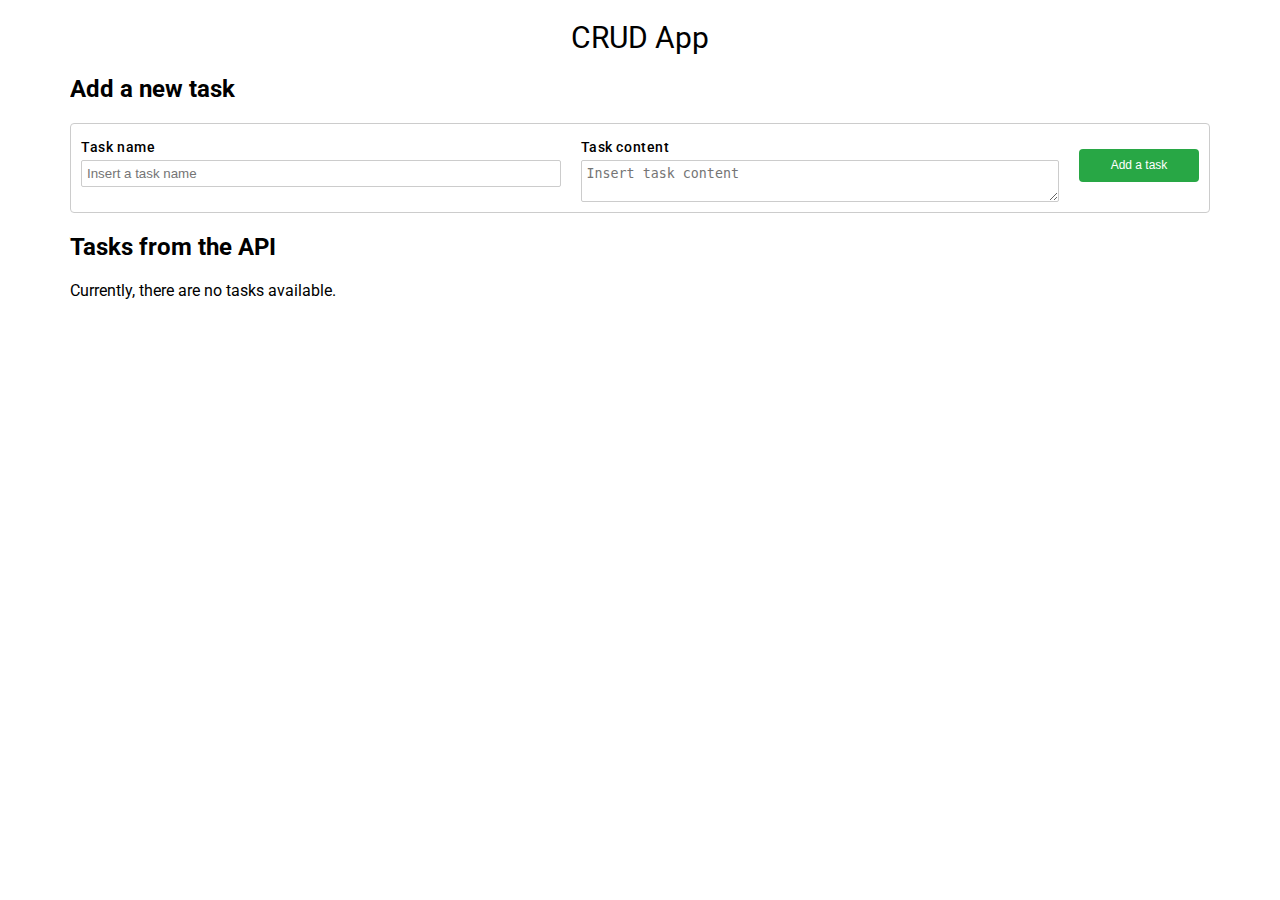
<file: index.html>
<html lang="en">
<head>
  <meta charset="UTF-8">
  <meta name="viewport" content="width=device-width, user-scalable=no, initial-scale=1.0, maximum-scale=1.0, minimum-scale=1.0">
  <meta http-equiv="X-UA-Compatible" content="ie=edge">
  <title>CRUD</title>
  <link rel="stylesheet" href="style.css">
  <link href="https://fonts.googleapis.com/css?family=Roboto:400,400i,500,500i,700,700i&subset=latin-ext" rel="stylesheet">
</head>
<body>
<h1 class="kodilla-heading kodilla-heading--main">CRUD App</h1>

<main class="crud container">
  <section class="datatable">
    <h2>Add a new task</h2>
    <form
        class="datatable__row datatable__row--add"
        method="POST"
        action="https://secure-meadow-21758.herokuapp.com/v1/task/createTask"
        data-task-add-form
    >
      <fieldset class="datatable__row-section datatable__row-section--input-section">
        <label class="datatable__input-label">
          Task name
        </label>
        <input type="text" name="title" placeholder="Insert a task name" required minlength="3">
      </fieldset>

      <fieldset class="datatable__row-section datatable__row-section--input-section">
        <label class="datatable__input-label">
          Task content
        </label>
        <textarea name="content" placeholder="Insert task content" required minlength="3"></textarea>
      </fieldset>

      <fieldset class="datatable__row-section datatable__row-section--button-section">
        <button type="submit" data-task-add-button class="datatable__button">Add a task</button>
      </fieldset>
    </form>
  </section>
  <section class="datatable">
    <h2>Tasks from the API</h2>
    <div class="datatable__tasks-container" data-tasks-container></div>
  </section>
</main>

<div class="template" data-datatable-row-template>
  <form class="datatable__row" data-task-id="0">
    <fieldset class="datatable__row-section datatable__row-section--input-section" data-task-name-section>
      <label class="datatable__input-label">
        Task name
      </label>
      <input type="text" name="title" placeholder="Insert a new task name" data-task-name-input required minlength="3">
      <p class="datatable__field-value" data-task-name-paragraph></p>
    </fieldset>

    <fieldset class="datatable__row-section datatable__row-section--input-section" data-task-content-section>
      <label class="datatable__input-label">
        Task content
      </label>
      <textarea name="title" placeholder="Insert new task content" data-task-content-input required minlength="3"></textarea>
      <p class="datatable__field-value" data-task-content-paragraph></p>
    </fieldset>

    <div class="datatable__row-section-wrapper">
      <fieldset class="datatable__row-section datatable__row-section--button-section">
        <button type="button" data-task-submit-update-button class="datatable__button datatable__button--editing ">Submit update</button>
        <button type="button" data-task-edit-abort-button class="datatable__button datatable__button--editing">Abort update</button>
        <button type="button" data-task-edit-button class="datatable__button">Edit</button>
        <button type="button" data-task-delete-button class="datatable__button">Delete</button>
      </fieldset>

      <fieldset class="datatable__row-section datatable__row-section--trello-section">
        <select class="datatable__select" name="board-name" data-board-name-select>
          <option disabled selected>--- select an board ---</option>
        </select>
        <select class="datatable__select" name="list-name" data-list-name-select>
          <option disabled selected>--- select a list ---</option>
        </select>
        <button type="button" data-trello-card-creation-trigger class="datatable__button datatable__button--card-creation">
          Create a card
        </button>
      </fieldset>
    </div>
  </form>
</div>

<script src="jquery-3.2.1.min.js"></script>
<script src="script.js"></script>

</body>
</html>
</file>
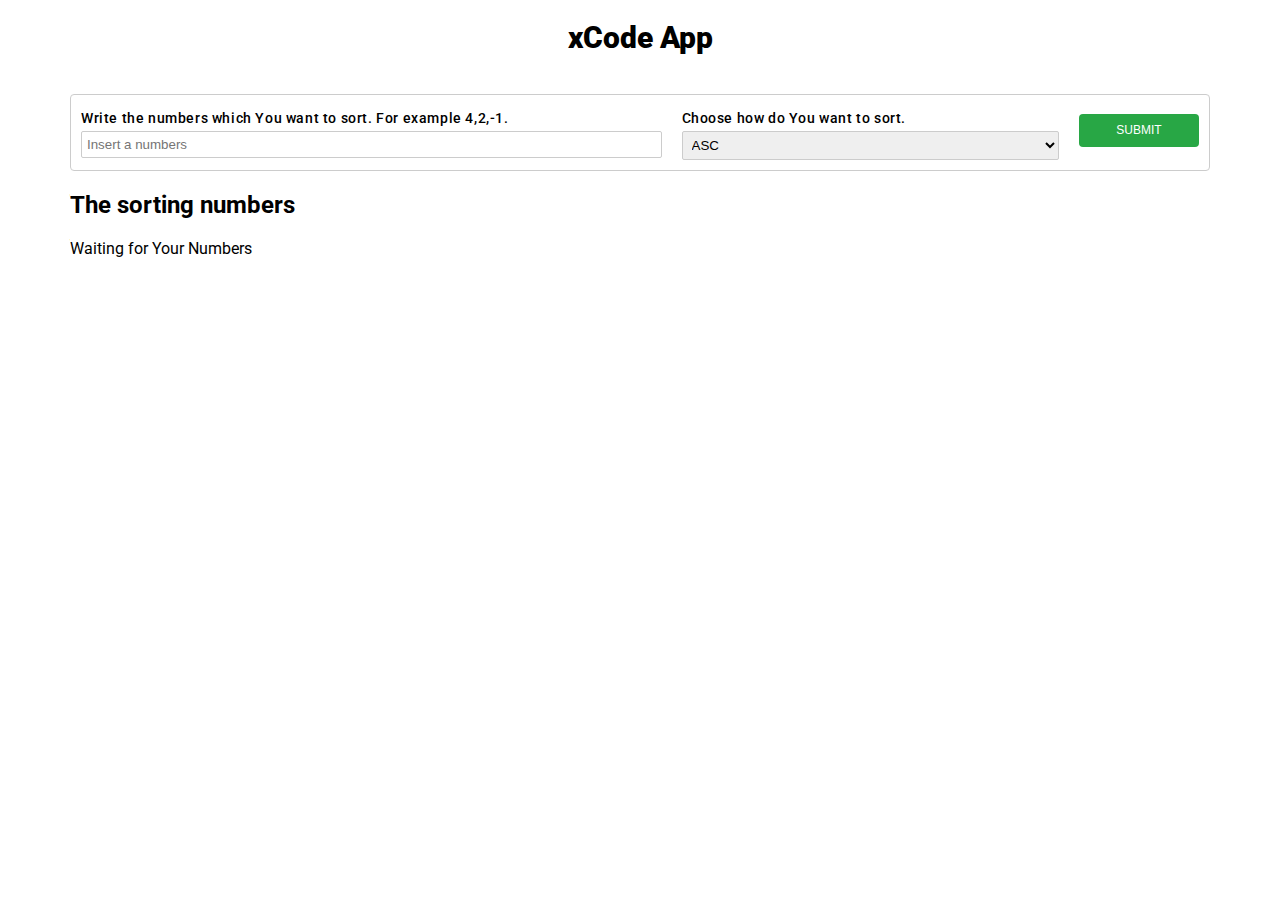
<file: xcode/index.html>
<html lang="en">
<head>
  <meta charset="UTF-8">
  <meta name="viewport" content="width=device-width, user-scalable=no, initial-scale=1.0, maximum-scale=1.0, minimum-scale=1.0">
  <meta http-equiv="X-UA-Compatible" content="ie=edge">
  <title>XCODE</title>
  <link rel="stylesheet" href="style.css">
  <link href="https://fonts.googleapis.com/css?family=Roboto:400,400i,500,500i,700,700i&subset=latin-ext" rel="stylesheet">
</head>
<body>
<h1 class="xcode-heading heading--main">xCode App</h1>

<main class="crud container">
  <section class="datatable">
    <br>
    <form
        class="datatable__row datatable__row--add"
        method="POST"
        action="https://tranquil-mountain-73588.herokuapp.com/numbers/sort-command"
        data-get-form
    >
      <fieldset class="datatable__row-section datatable__row-section--input-section">
        <label class="datatable__input-label">
          Write the numbers which You want to sort. For example 4,2,-1.
        </label>
        <input type="text" name="numbers" placeholder="Insert a numbers">
      </fieldset>

      <fieldset class="datatable__row-section datatable__row-section--input-section">
        <label class="datatable__input-label">
          Choose how do You want to sort.
        </label>
        <select name="order">
		<option value="ASC" selected>ASC</option>
		<option value="DESC">DESC</option>
	</select>
      </fieldset>

      <fieldset class="datatable__row-section datatable__row-section--button-section">
        <button type="submit" data-send-button class="datatable__button">SUBMIT</button>
      </fieldset>
    </form>
  </section>


  <section class="datatable">
    <h2>The sorting numbers</h2>
    <div class="datatable__tasks-container" data-tasks-container></div>
  </section>
</main>

<script src="jquery-3.2.1.min.js"></script>
<script src="script.js"></script>
</body>
</html>
</file>
<file: style.css>
html {
  font-family: 'Roboto', sans-serif;
  box-sizing: border-box;
  font-size: 16px;
  font-weight: normal;
  margin: 0;
  padding: 0; }

input,
textarea {
  width: 100%;
  padding: 5px;
  margin: 0;
  border-radius: 2px;
  border: 1px solid #ccc; }

body {
  margin: 0;
  padding: 0; }

*,
*::before,
*::after {
  box-sizing: inherit; }

.crud {
  margin-bottom: 20px; }

.container {
  padding-right: 15px;
  padding-left: 15px;
  margin-right: auto;
  margin-left: auto; }

@media (min-width: 768px) {
  .container {
    width: 750px; } }

@media (min-width: 992px) {
  .container {
    width: 970px; } }

@media (min-width: 1200px) {
  .container {
    width: 1170px; } }

.kodilla-heading--main {
  margin: 20px auto;
  text-align: center;
  font-size: 30px;
  font-weight: 400; }

.datatable__row {
  display: flex;
  flex-flow: row nowrap;
  justify-content: flex-start;
  align-items: stretch;
  border: 1px solid #ccc;
  border-bottom: none;
  margin: 0; }

.datatable__row-section-wrapper {
  display: flex;
  flex-grow: 1;
  justify-content: space-around; }

.datatable__row:first-of-type {
  border-top-left-radius: 4px;
  border-top-right-radius: 4px; }

.datatable__row:last-of-type {
  border-bottom: 1px solid #ccc;
  border-bottom-left-radius: 4px;
  border-bottom-right-radius: 4px; }

.datatable__row input,
.datatable__row textarea {
  display: none; }

.datatable__row .datatable__button--editing {
  display: none; }

.datatable__row--editing input,
.datatable__row--editing textarea {
  display: block; }

.datatable__row--editing .datatable__field-value {
  display: none; }

.datatable__row--editing .datatable__button {
  display: none; }

.datatable__row--editing .datatable__button--editing,
.datatable__row--editing .datatable__button--card-creation {
  display: block; }

.datatable__row--add input,
.datatable__row--add textarea {
  display: block; }

.datatable__field-value {
  margin-bottom: 0;
  font-size: 14px; }

.datatable__row-section {
  border: none;
  margin: 0;
  padding: 10px;
  flex-grow: 1; }

.datatable__row-section--button-section,
.datatable__row-section--trello-section {
  margin-left: auto;
  align-self: center;
  flex-shrink: 1;
  flex-grow: 0;
  display: flex;
  flex-flow: column nowrap;
  justify-content: space-around;
  align-items: center; }

.datatable__input-label {
  display: block;
  text-align: left;
  font-size: 14px;
  margin: 5px auto;
  font-weight: 500;
  letter-spacing: 0.6px; }

.datatable__button {
  color: #fff;
  background-color: #28a745;
  display: block;
  margin-bottom: 5px;
  font-weight: 400;
  text-align: center;
  white-space: nowrap;
  vertical-align: middle;
  user-select: none;
  border: 1px solid transparent;
  padding: 8px 12px;
  font-size: 12px;
  min-width: 120px;
  line-height: 1.25;
  border-radius: 4px; }

.datatable__select {
  display: block;
  margin-bottom: 10px; }

.datatable__tasks-container:empty {
  position: relative; }

.datatable__tasks-container:empty::after {
  content: 'Currently, there are no tasks available.'; }

.template {
  display: none; }
</file>
<file: xcode/style.css>
html {
  font-family: 'Roboto', sans-serif;
  box-sizing: border-box;
  font-size: 16px;
  font-weight: normal;
  margin: 0;
  padding: 0; }

input,
select{
  width: 100%;
  padding: 5px;
  margin: 0;
  border-radius: 2px;
  border: 1px solid #ccc; }

body {
  margin: 0;
  padding: 0; }

*,
*::before,
*::after {
  box-sizing: inherit; }

.crud {
  margin-bottom: 20px; }

.container {
  padding-right: 15px;
  padding-left: 15px;
  margin-right: auto;
  margin-left: auto; }

@media (min-width: 768px) {
  .container {
    width: 750px; } }

@media (min-width: 992px) {
  .container {
    width: 970px; } }

@media (min-width: 1200px) {
  .container {
    width: 1170px; } }

.heading--main {
  margin: 20px auto;
  text-align: center;
  font-size: 30px;
  font-weight: 900; }

.datatable__row {
  display: flex;
  flex-flow: row nowrap;
  justify-content: flex-start;
  align-items: stretch;
  border: 1px solid #ccc;
  border-bottom: none;
  margin: 0; }

.datatable__row-section-wrapper {
  display: flex;
  flex-grow: 1;
  justify-content: space-around; }

.datatable__row:first-of-type {
  border-top-left-radius: 4px;
  border-top-right-radius: 4px; }

.datatable__row:last-of-type {
  border-bottom: 1px solid #ccc;
  border-bottom-left-radius: 4px;
  border-bottom-right-radius: 4px; }

.datatable__row input,
.datatable__row textarea {
  display: none; }

.datatable__row .datatable__button--editing {
  display: none; }

.datatable__row--editing input,
.datatable__row--editing textarea {
  display: block; }

.datatable__row--add input,
.datatable__row--add textarea {
  display: block; }

.datatable__field-value {
  margin-bottom: 0;
  font-size: 14px; }

.datatable__row-section {
  border: none;
  margin: 0;
  padding: 10px;
  flex-grow: 1; }

.datatable__row-section--button-section {
  margin-left: auto;
  align-self: center;
  flex-shrink: 1;
  flex-grow: 0;
  display: flex;
  flex-flow: column nowrap;
  justify-content: space-around;
  align-items: center; }

.datatable__input-label {
  display: block;
  text-align: left;
  font-size: 14px;
  margin: 5px auto;
  font-weight: 500;
  letter-spacing: 0.6px; }

.datatable__button {
  color: #fff;
  background-color: #28a745;
  display: block;
  margin-bottom: 5px;
  font-weight: 400;
  text-align: center;
  white-space: nowrap;
  vertical-align: middle;
  user-select: none;
  border: 1px solid transparent;
  padding: 8px 12px;
  font-size: 12px;
  min-width: 120px;
  line-height: 1.25;
  border-radius: 4px; }

.datatable__select {
  display: block;
  margin-bottom: 10px; }

.datatable__tasks-container:empty {
  position: relative; }

.datatable__tasks-container:empty::after {
  content: 'Waiting for Your Numbers'; }

.template {
  display: none; }
</file>
